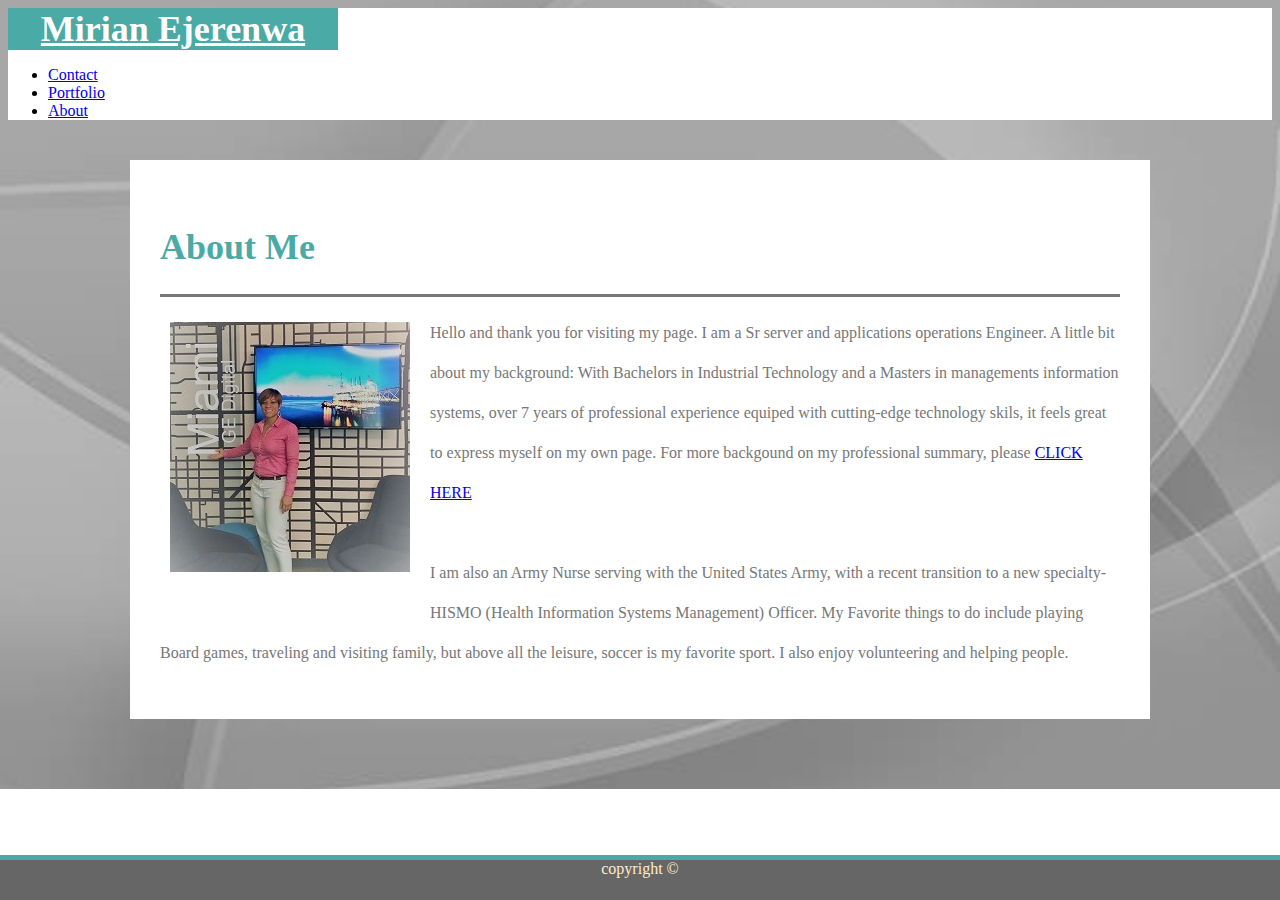
<file: index.html>
<!doctype html>
<html lang="en">
  <head>
    <!-- Required meta tags -->
    <meta charset="utf-8">
    <meta name="viewport" content="width=device-width, initial-scale=1, shrink-to-fit=no">
    <meta http-equiv="X-UA-Compatible" content="ie=edge">
    <meta name="viewport" content="width=device-width, initial-scale=1.0">
    <!-- Bootstrap CSS -->
    <link rel="stylesheet" href="https://stackpath.bootstrapcdn.com/bootstrap/4.1.3/css/bootstrap.min.css" integrity="sha384-MCw98/SFnGE8fJT3GXwEOngsV7Zt27NXFoaoApmYm81iuXoPkFOJwJ8ERdknLPMO" crossorigin="anonymous">
    <link rel="stylesheet" href="assets/css/style.css">
    <title>Mirian's Basic Portfolio</title>
  </head>
  <!--My CSS -->
  <body>
      <nav class="navbar navbar-expand-lg navbar-light navbar-fixed-top">
          <div class="container">
            <div class="navbar-header">
              <a class="navbar-brand" href="index.html" id="logo">Mirian Ejerenwa</a>
            </div>
          
            <div class="collapse navbar-collapse" id="page-nav-collapse">
              <ul class="nav navbar-nav ml-auto">
                <li>
                  <a class="nav-link" href="contact.html">Contact</a>
                </li>
                <li>
                  <a class="nav-link" href="portfolio.html">Portfolio</a>
                </li>
                <li>
                  <a class="nav-link" href="index.html">About</a>
                </li>
              </ul>
            </div>
            <!-- /.navbar-collapse -->
          </div>
        </nav>
<!--container top row-->
       
            <!--main content - page specific-->
  <div class="row maincontent">
      <div class="container header">
          <div class="row">
            <div class="col-sm"> <h2>About Me</h2></div>
            <div class="col-sm"></div>
            <div class="col-sm"></div>
            <div class="col-sm"></div>
          </div>
          <div class="linebreak"></div>
              <div class="picaboutme">
                <img src="assets/images/official.jpg" class="rounded float-left">
              </div>
              <div class="paragraph">
                <p> Hello and thank you for visiting my page. I am a Sr server and applications operations Engineer. A little bit about my background:
                    With Bachelors in Industrial Technology and a Masters in managements information systems, over 7 years of professional experience equiped with cutting-edge technology skils, it feels great to express myself on my own page. For more backgound on my professional summary, please <a href="https://www.linkedin.com/in/mirian-ejerenwa-65125a60">CLICK HERE</a>
                    <br> <br>
                    I am also an Army Nurse serving with the United States Army, with a recent transition to a new specialty- HISMO (Health Information Systems Management) Officer.
                    My Favorite things to do include playing Board games, traveling and visiting family, but above all the leisure, soccer is my favorite sport. I also enjoy volunteering and helping people.</p>
              </div>
            </div>


        </div>
<!--outside the container-->
<Section class=bottom_green_line></Section>
        <div class="footer">
          <div class="container">
            <span class="text-muted">copyright ©</span>
          </div>
        </div>
  </body>
</html>
</file>
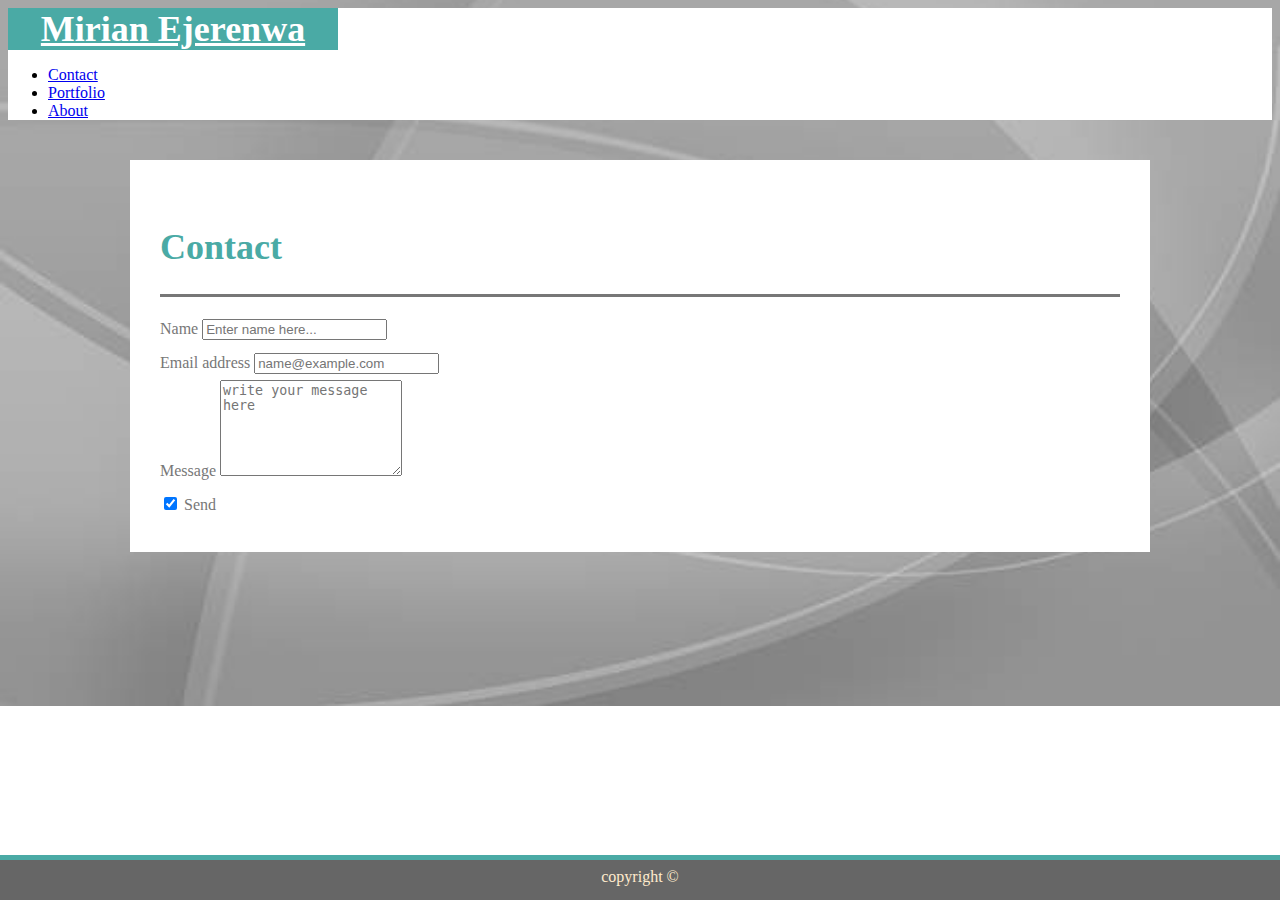
<file: contact.html>
<!doctype html>
<html lang="en">
  <head>
    <!-- Required meta tags -->
    <meta charset="utf-8">
    <meta name="viewport" content="width=device-width, initial-scale=1, shrink-to-fit=no">
    <meta http-equiv="X-UA-Compatible" content="ie=edge">
    <meta name="viewport" content="width=device-width, initial-scale=1.0">
    <!-- Bootstrap CSS -->
    <link rel="stylesheet" href="https://stackpath.bootstrapcdn.com/bootstrap/4.1.3/css/bootstrap.min.css" integrity="sha384-MCw98/SFnGE8fJT3GXwEOngsV7Zt27NXFoaoApmYm81iuXoPkFOJwJ8ERdknLPMO" crossorigin="anonymous">
    <link rel="stylesheet" href="assets/css/style.css">
    <title>Mirian's Basic Portfolio</title>
  </head>
  <!--My CSS -->
  <body>
      <nav class="navbar navbar-expand-lg navbar-light navbar-fixed-top">
          <div class="container">
            <div class="navbar-header">
              <a class="navbar-brand" href="index.html" id="logo">Mirian Ejerenwa</a>
            </div>
          
            <div class="collapse navbar-collapse" id="page-nav-collapse">
              <ul class="nav navbar-nav ml-auto">
                <li>
                  <a class="nav-link" href="contact.html">Contact</a>
                </li>
                <li>
                  <a class="nav-link" href="portfolio.html">Portfolio</a>
                </li>
                <li>
                  <a class="nav-link" href="index.html">About</a>
                </li>
              </ul>
            </div>
            <!-- /.navbar-collapse -->
          </div>
        </nav>
<!--container top row-->
        
            
<!--main content - page specific-->
<div class="maincontent">
<form>
        <div class="container Header">
                <div class="row">
                  <div class="col-sm"> <h2>Contact</h2></div>
                  <div class="col-sm"></div>
                  <div class="col-sm"></div>
                  <div class="col-sm"></div>
                </div>
                <div class="linebreak"></div>
        <div class="form-group">
                <label for="name">Name</label>
                <input type="string" class="form-control" id="nameinput" placeholder="Enter name here...">
              </div>
        <div class="form-group">
          <label for="email">Email address</label>
          <input type="email" class="form-control" id="emailinput" placeholder="name@example.com">
        </div>
        <div class="form-group">
          <label for="textarea">Message</label>
          <textarea class="form-control" id="messageinput" rows="6" placeholder="write your message here"></textarea>
        </div>
      </form>
      <div class="btn-group-toggle" data-toggle="buttons">
            <label class="btn btn-secondary active">
              <input type="checkbox" checked autocomplete="off"> Send
            </label>
          </div>
</div>
<!--outside the container-->
<Section class=bottom_green_line></Section>
        <div class="footer">
          <div class="container">
            <span class="text-muted">copyright ©</span>
          </div>
        </div>
  </body>
</html>
</file>
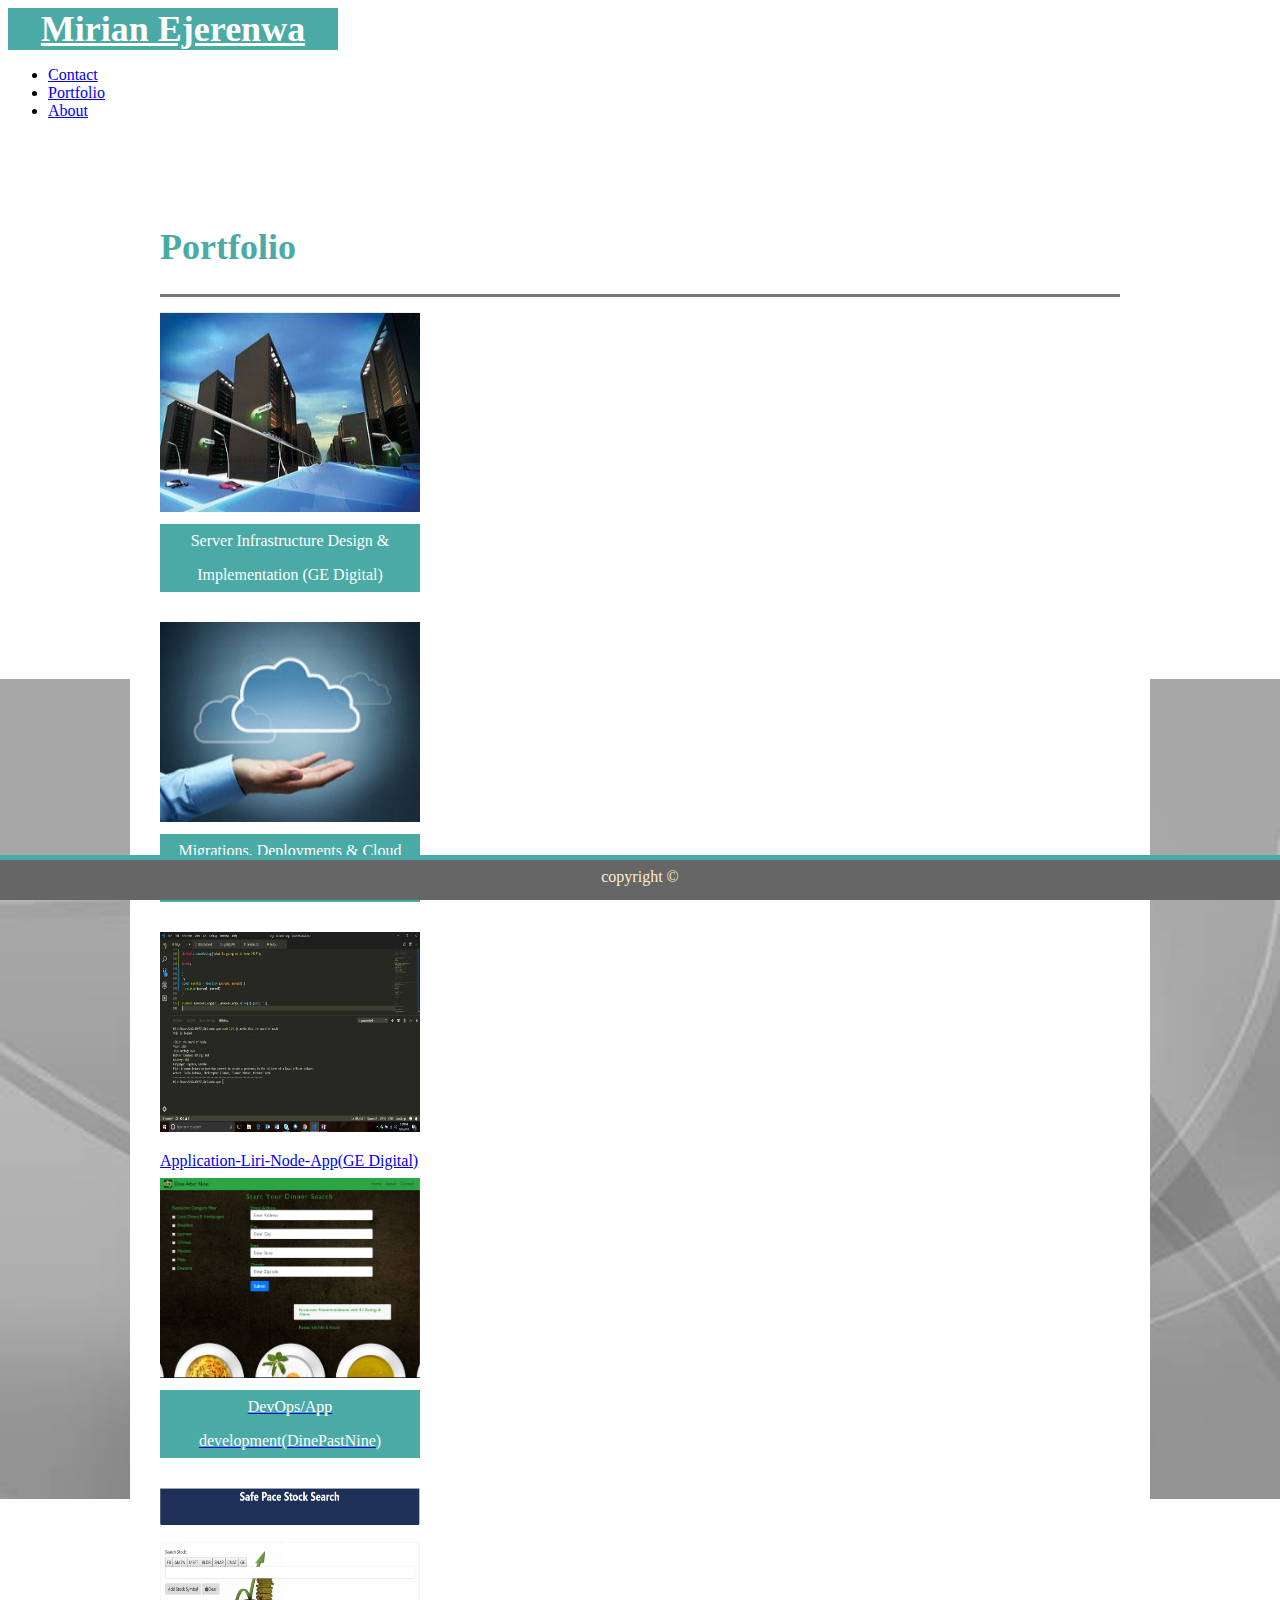
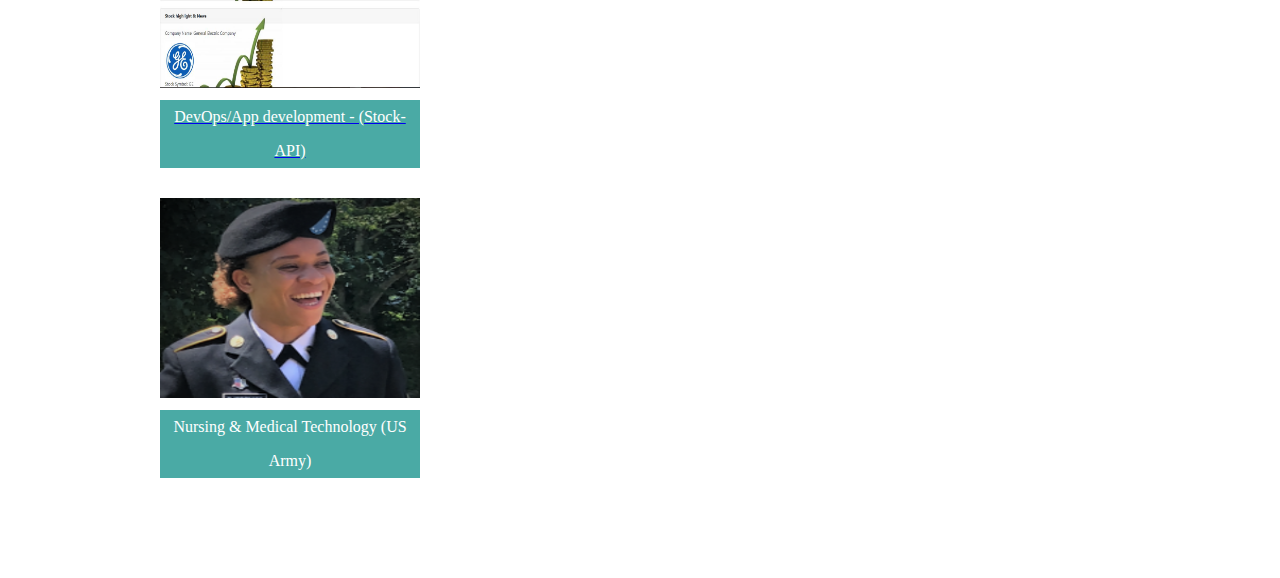
<file: portfolio.html>
<!doctype html>
<html lang="en">
  <head>
    <!-- Required meta tags -->
    <meta charset="utf-8">
    <meta name="viewport" content="width=device-width, initial-scale=1, shrink-to-fit=no">
    <meta http-equiv="X-UA-Compatible" content="ie=edge">
    <meta name="viewport" content="width=device-width, initial-scale=1.0">
    <!-- Bootstrap CSS -->
    <link rel="stylesheet" href="https://stackpath.bootstrapcdn.com/bootstrap/4.1.3/css/bootstrap.min.css" integrity="sha384-MCw98/SFnGE8fJT3GXwEOngsV7Zt27NXFoaoApmYm81iuXoPkFOJwJ8ERdknLPMO" crossorigin="anonymous">
    <link rel="stylesheet" href="assets/css/style.css">
    <title>Mirian's Basic Portfolio</title>
  </head>
  <!--My CSS -->
  <body>
      <nav class="navbar navbar-expand-lg navbar-light navbar-fixed-top">
          <div class="container">
            <div class="navbar-header">
              <a class="navbar-brand" href="index.html" id="logo">Mirian Ejerenwa</a>
            </div>
          
            <div class="collapse navbar-collapse" id="page-nav-collapse">
              <ul class="nav navbar-nav ml-auto">
                <li>
                  <a class="nav-link" href="contact.html">Contact</a>
                </li>
                <li>
                  <a class="nav-link" href="portfolio.html">Portfolio</a>
                </li>
                <li>
                  <a class="nav-link" href="index.html">About</a>
                </li>
              </ul>
            </div>
            <!-- /.navbar-collapse -->
          </div>
        </nav>
<!--container top row-->
        
<!--main content - page specific-->
<div class="maincontent">
        <div class="container Header">
                <div class="row">
                  <div class="col-sm"> <h2>Portfolio</h2></div>
                  <div class="col-sm"></div>
                  <div class="col-sm"></div>
                  <div class="col-sm"></div>
                </div>
                <div class="linebreak"></div>
    <div class="row">
        <div class="col-sm">
            <img src="assets/images/servers.jpg" alt="assets/images/cloud.jpg" width="260" height="200">
            <div class="pt1">Server Infrastructure Design & Implementation (GE Digital)</div>
        </div>
        <div class="col-sm"></div>
        <div class="col-sm">
            <img src="assets/images/cloud.jpg" alt="assets/images/servers.jpg" width="260" height="200">
            <div class="pt2">Migrations, Deployments & Cloud services(US DOL & GE Digital)</div>
        </div>
    </div>
    <div class="row">
        <div class="col-sm">
            <a href="https://github.com/MiranEjerenwa/liri-node-app/blob/master/README.md"> <img src="assets/images/movie.JPG" width="260" height="200">
              <div class="Pt4">Application-Liri-Node-App(GE Digital)</div></a>
        </div>
        <div class="col-sm">
            <a href="https://miranejerenwa.github.io/dinePastNine/"> <img src="assets/images/d9.JPG" width="260" height="200">
              <div class="pt5">DevOps/App development(DinePastNine)</div></a>
    </div>
   
  </div>
    <div class="row">
      <div class="col-sm">
        <a href="https://miranejerenwa.github.io/Stock-API/"> <img src="assets/images/stock_api.JPG" width="260" height="200">
          <div class="pt5">DevOps/App development - (Stock-API)</div></a>
          
  </div>
   
        <div class="col-sm"></div>
        <div class="col-sm">
            <img src="assets/images/army.png" alt="assets/images/applications.jpg" width="260" height="200">
            <div class="pt4">Nursing & Medical Technology (US Army)</div>
        </div>
    </div>

<!--outside the container-->
<Section class=bottom_green_line></Section>
        <div class="footer">
          <div class="container">
            <span class="text-muted">copyright ©</span>
          </div>
        </div>
  </body>
</html>
</file>
<file: assets/css/style.css>
body {
    background-image: url("../images/royaltygray.jpg");
    background-repeat: no-repeat;
    background-position: center;
    background-size: 100%;
}

.navbar{
background-color: #ffffff;
width: 100%;


}
.navbar-header {
background-color: #4aaaa5;
width: 330px;
text-align: center;
}
.navbar-brand {
font-size: 36px;
font-family: 'Charmonman' 'cursive';
font-weight: bolder;
}
#logo {
    color: #ffffff;
}

h2 {
font-family: 'Charmonman' 'cursive';
color: #4aaaa5;
width: 960px;
font-size: 36px;
}

li:hover {
background-color: #4aaaa5;
color: #666666;

}

.maincontent {
    font-family: inherit;
    color: #777777;
    line-height: 34px;
    margin: 40px auto;
    width: 100%;
    max-width: 960px;
    background-color: #ffffff;
    padding: 40px 30px 30px 30px;
    
}
.bottom_green_line {
    background-color: #4aaaa5;
    height: 20px; 
    position: fixed;
    bottom: 25px;
    left: 0px;
    width: 100%;
}
.footer {
    position: fixed;
    left: 0px; height: 40px;
    bottom: 0px; width: 100%;
    color: blanchedalmond;
    size: bolder;
    text-align: center;
    background-color: #666666; 
}
p {
    color: #777777;
    word-wrap: normal;
    line-height: 40px;
    
}
.picaboutme {
    float: left;
    margin: 10px 20px 10px 10px;
    
}
.linebreak {
background: #777777;
color: #777777;
  width: 850px auto;
  padding: 1.5px;
  margin-bottom: 15px;
  
}
.pt1 {
    text-align: center;
    background-color: #4aaaa5;
    font-size: 16px;
    color: #ffffff;
    width: 260px;
    margin-bottom: 30px;
}

.pt2{
    text-align: center;
    background-color: #4aaaa5;
    font-size: 16px;
    color: #ffffff;
    width: 260px;
    margin-bottom: 30px;

}

.pt3 {
    text-align: center;
    background-color: #4aaaa5;
    font-size: 16px;
    color: #ffffff;
    width: 260px;
    margin-bottom: 30px;
}

.pt4 {
    text-align: center;
    background-color: #4aaaa5;
    font-size: 16px;
    color: #ffffff;
    width: 260px;
    margin-bottom: 30px;

}

.pt5{
    text-align: center;
    background-color: #4aaaa5;
    font-size: 16px;
    color: #ffffff;
    width: 260px;
    margin-bottom: 30px;
}
/*animations----*/
@keyframes slidein {
    from {
        margin-left: 100%;
        width: 300%;
      }
    
      to {
        margin-left: 0%;
        width: 100%;
      }
    }

/*Media queries*/
/* Psuedo edit nav bar to fall under Header*/
@media screen and (max-width: 980px) {
    .maincontent {
        width: 100%;
    }
li {
    float: left;
    }  
}
@media screen and (max-width: 768px) {
    .maincontent {
        width: 100%;
    }
li {
    float: left;
    }
}

@media screen and (max-width: 640px) {
    
    .navbar-header {
        position: static;
    }
li {
    float: left;
    }
}
</file>
